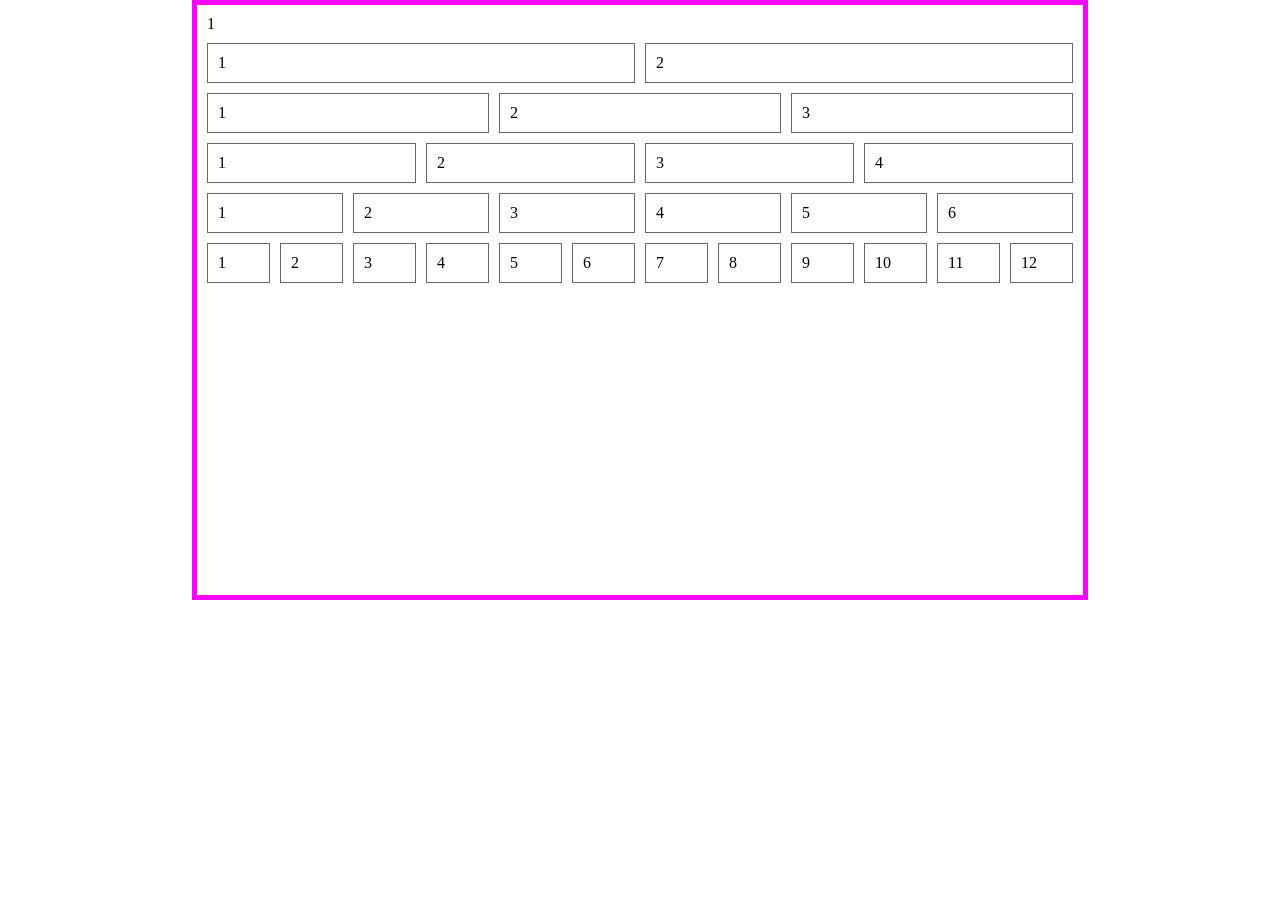
<file: week-01/index.html>
<!DOCTYPE html>
<html lang="nl">
    <head>
        <meta charset="UTF-8">
        <meta name="viewpoort" content="width=device-width, initial-scale=1.0">
        <title>Grid Systeem</title>
        <link rel="stylesheet" href="css/style.css">
    </head>
</html>
<body>

    <div class="container">
        <div class="row">
            <div class="clo-12">1</div>
        </div>

        <div class="row">
            <div class="col-6">1</div>
            <div class="col-6">2</div>
        </div>

        <div class="row">
            <div class="col-4">1</div>
            <div class="col-4">2</div>
            <div class="col-4">3</div>
        </div>

        <div class="row">
            <div class="col-3">1</div>
            <div class="col-3">2</div>
            <div class="col-3">3</div>
            <div class="col-3">4</div>
        </div>

        <div class="row">
            <div class="col-2">1</div>
            <div class="col-2">2</div>
            <div class="col-2">3</div>
            <div class="col-2">4</div>
            <div class="col-2">5</div>
            <div class="col-2">6</div>
        </div>

        <div class="row">
            <div class="col-1">1</div>
            <div class="col-1">2</div>
            <div class="col-1">3</div>
            <div class="col-1">4</div>
            <div class="col-1">5</div>
            <div class="col-1">6</div>
            <div class="col-1">7</div>
            <div class="col-1">8</div>
            <div class="col-1">9</div>
            <div class="col-1">10</div>
            <div class="col-1">11</div>
            <div class="col-1">12</div>
        </div>
    </div>

</body>
</html>
</file>
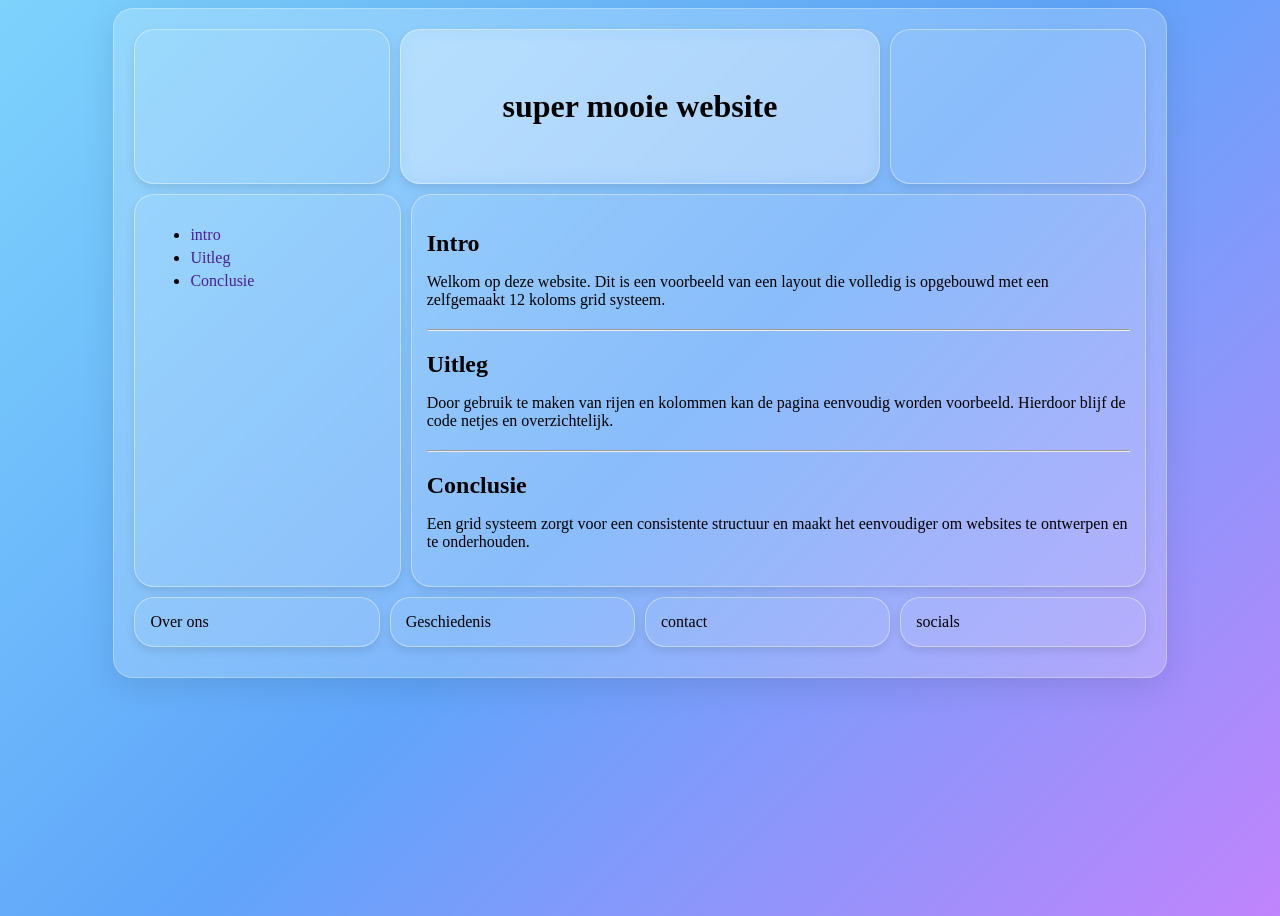
<file: week-01a/index.html>
<!DOCTYPE html>
<html lang="en">
<head>
    <meta charset="UTF-8">
    <meta name="viewport" content="width=device-width, initial-scale=1.0">
    <link rel="stylesheet" href="css/style.css">
    <title>Mooie website</title>
</head>
<body>

    <div class="container">

       <div class="row">
    <div class="col-3"></div>

    <div class="col-6">
        <h1>super mooie website</h1>
    </div>

    <div class="col-3"></div>
</div>

    <!--Main content-->
    <div class="row">

        <!--Navigatie-->
        <div class="col-3">
            <nav>
                <ul>
                    <li><a href="#intro">intro</a></li>
                    <li><a href="#uitleg">Uitleg</a></li>
                    <li><a href="#conclusie">Conclusie</a></li>
                </ul>
            </nav>
        </div>

        <!--Inhoud-->
        <div class="col-9">

            <section id="intro">
                <h2>Intro</h2>
                <p>
                    Welkom op deze website. Dit is een voorbeeld van een layout
                    die volledig is opgebouwd met een zelfgemaakt 12 koloms
                    grid systeem.
                </p>
            </section>

            <hr>

            <section id="uitleg">
                <h2>Uitleg</h2>
                <p>
                    Door gebruik te maken van rijen en kolommen kan
                    de pagina eenvoudig worden voorbeeld. Hierdoor
                    blijf de code netjes en overzichtelijk.
                </p>
            </section>

            <hr>

            <section id="conclusie">
                <h2>Conclusie</h2>
                <p>
                    Een grid systeem zorgt voor een consistente structuur
                    en maakt het eenvoudiger om websites te ontwerpen en te onderhouden.
                </p>
            </section>
        </div>
    </div>

    <!--Footer-->
    <div class="row">
        <div class="col-3">Over ons</div>
        <div class="col-3">Geschiedenis</div>
        <div class="col-3">contact</div>
        <div class="col-3">socials</div>
    </div>
    
</div> <!--sluit de container-->
    
</body>
</html>
</file>
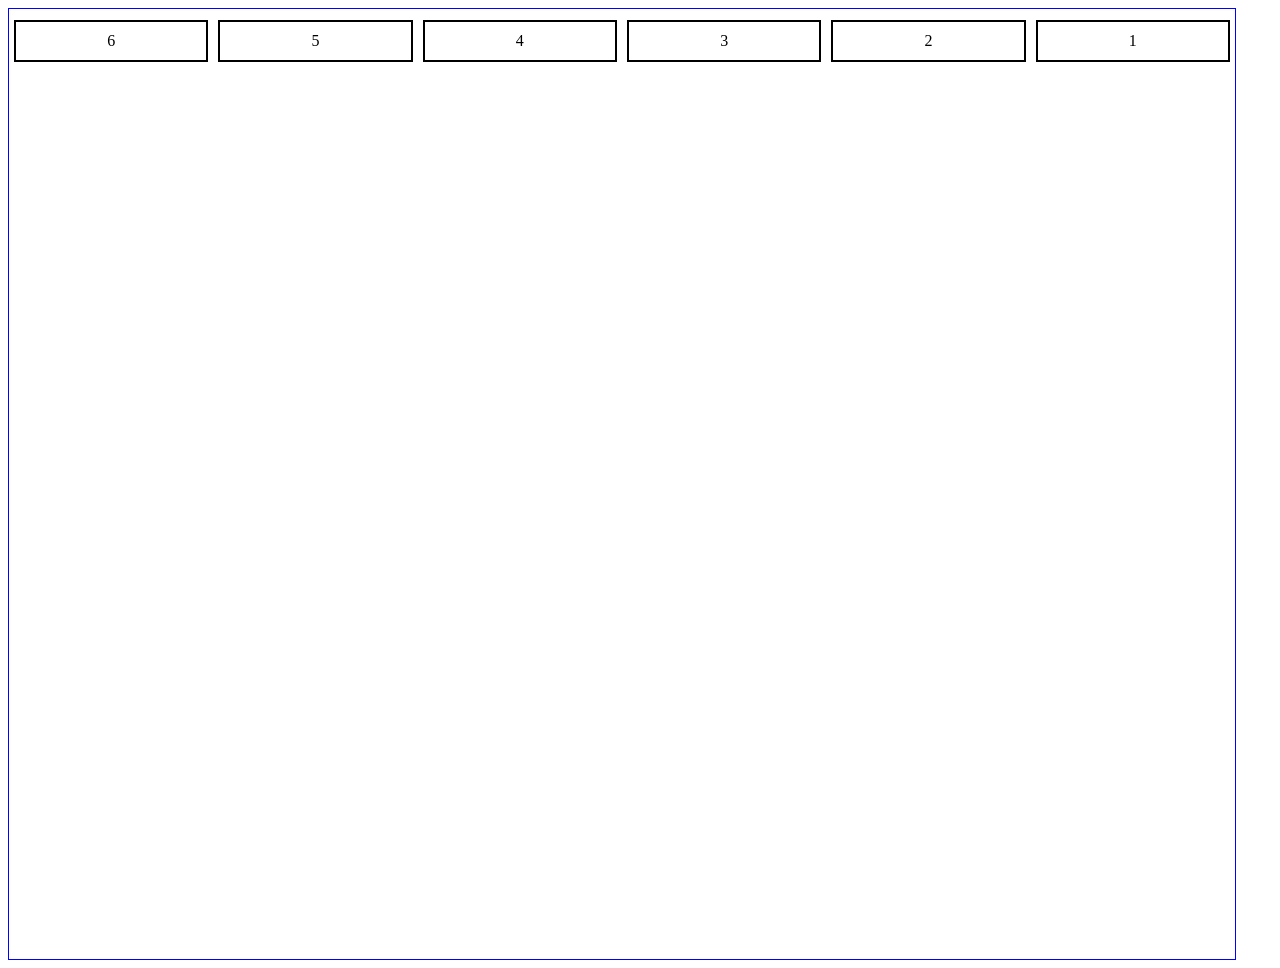
<file: week-01b/index.html>
<!DOCTYPE html>
<html lang="en">
<head>
    <meta charset="UTF-8">
    <meta name="viewport" content="width=device-width, initial-scale=1.0">
    <link rel="stylesheet" href="css/style.css">
    <title>DIRG, oh nee, GRID!</title>
</head>
<body>
    <div class="container">
        <div class="box">1</div>
        <div class="box">2</div>
        <div class="box">3</div>
        <div class="box">4</div>
        <div class="box">5</div>
        <div class="box">6</div>
    </div>

    
</body>
</html>
</file>
<file: week-01/css/style.css>
* {
    margin: 0;
    padding: 0;
    box-sizing: border-box;
}

:root {
    --row-gap: 10px;
    --column-gap: 10px;
    --column-padding: 10px;
}

.container {
    width: 70%;
    padding: 10px;
    min-height: 600px;
    margin: 0 auto;
    border: 5px solid magenta;
    padding: 10px;

    display: flex;
    flex-direction: column;
    gap: var(--row-gap);
}

.row {
    display: flex;
    gap: var(--column-gap);
}

[class^="col-"] {
    padding: var(--column-padding);
    border: 1px solid #666;
    background-color: white;
}

/* Kolommen */

.col-1 {
    flex-grow: 0;
    flex-basis: 8.33%;
}

.col-2 {
    flex-grow: 0;
    flex-basis: 16.67%;
}

.col-3 {
    flex-grow: 0;
    flex-basis: 25%;
}

.col-4 {
    flex-grow: 0;
    flex-basis: 33.33%;
}

.col-5 {
    flex-grow: 0;
    flex-basis: 41.67%;
}

.col-6 {
    flex-grow: 0;
    flex-basis: 50%;
}

.col-7 {
    flex-grow: 0;
    flex-basis: 58.33%;
}

.col-8 {
    flex-grow: 0;
    flex-basis: 66.67%;
}

.col-9 {
    flex-grow: 0;
    flex-basis: 75%;
}

.col-10 {
    flex-grow: 0;
    flex-basis: 83.33%;
}

.col-11 {
    flex-grow: 0;
    flex-basis: 91.67%;
}

.col-12 {
    flex-grow: 0;
    flex-basis: 100%;
}

@media (max-width: 576px) {
    .container {
        border: 5px solid red;
    }

    .row {
        flex-direction: column;  
    }

    [class^="col-"]{
        flex-basis: 100%;
    }
}
</file>
<file: week-01a/css/style.css>
body {
    background: linear-gradient(
        135deg,
        #7dd3fc,
        #60a5fa,
        #c084fc
    );
    min-height: 100vh;


}

.container {
    width: 80%;
    margin: 0 auto;
    border: 1px solid rgba(255, 255, 255, 0.3);
    border-radius: 20px;
    background: rgb(255, 255, 255, 0.2);
    backdrop-filter: blur(15px);
    box-shadow: 0 8px 32px rgba(0,0,0,0.1);
    padding: 20px;
}

.row {
    display: flex;
    gap: 10px;
    margin-bottom: 10px;
}

[class^="col-"]{
    padding: 15px;
    border-radius: 20px;
    border: 1px solid rgba(255,255,255,0.4);
    background: rgba(255,255,255,0.08);
    box-shadow: 0 4px 10px rgba(0,0,0,0.1);
}


a {
    display: block;
    margin-bottom: 5px;
    color: #4c1d95;
    text-decoration: none;
}

a:hover{
    color: white;
}

h2 {
    margin-bottom: 5px;
}

p {
    margin-bottom:20px;
}

.col-3 {
    width: 25%;
    flex: 3;
}

.col-6 {
    margin: 0;
    text-align: center;
    line-height: 80px;
    width: 50%;
    background: rgba(255,255,255,0.2);
    backdrop-filter: blur(10px);
    border-radius: 20px;
    flex: 6;
}

.col-9 {
    width: 75%;
    flex: 9;
}
</file>
<file: week-01b/css/style.css>
body{
    width:95%;
    align-items: center;
    border: 1px solid blue;
    height: 100%;
    padding-bottom: 70%;
    padding-top: 10px;
    padding-left: 5px;
    padding-right: 5px;
}
.container {
    display: flex;
    gap: 10px;
    flex-direction: row-reverse; 
}

.box {
    width: 100%;
    display: flex;
    justify-content: center;
    align-items: center;
    flex-direction: row;
    border: 2px solid black;
    margin: 1px auto;
    padding: 10px;
}
</file>
